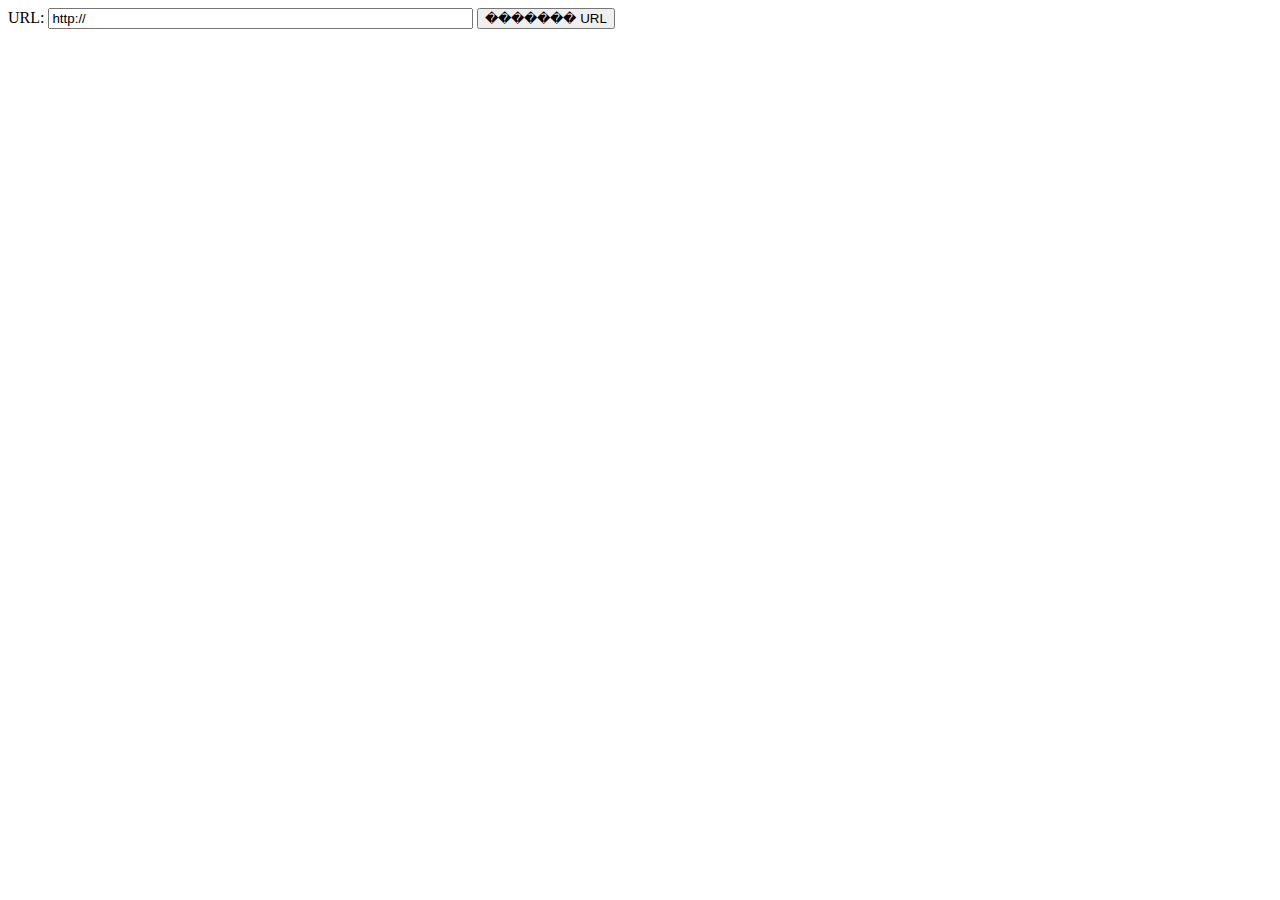
<file: 24_05_den/site/form/123.html>
<HTML>
<HEAD>
<script language="JavaScript"> 
function mailMe( form ) { 
alert(' ������') 
return true; 
} 
</script> 
</HEAD>
  
<BODY>
<form name="testform" method="POST" action="mailto:"protus@ua.fm"?subject=���� ����" onSubmit="return mailMe( this.form )" enctype="text/plain" encoding="windows-1251">
URL: 
<input type="text" name="URL" value="http://" size=50> 
<input type="submit" value="������� URL"> 
</form> 
</BODY>
  
</HTML>
</file>
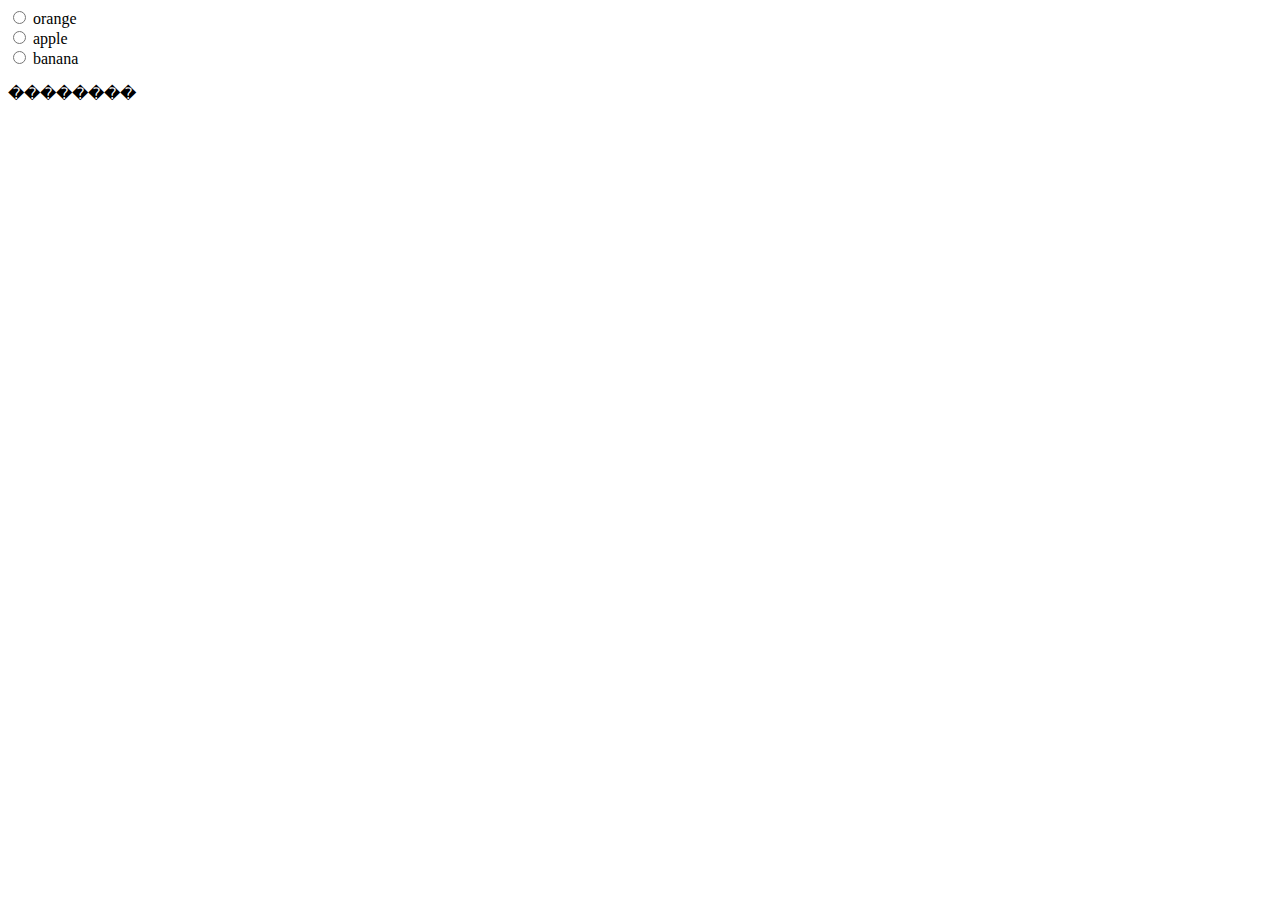
<file: 24_05_den/site/temp/chto vibrano.html>
<html>
<head>
  <style>

</style>
  <script src="http://code.jquery.com/jquery-1.9.1.js"></script>
</head>
<body>
 
<form>
  <div>
    <input type="radio" name="fruit" value="orange" id="orange">
    <label for="orange">orange</label>
  </div>
  <div>
    <input type="radio" name="fruit" value="apple" id="apple">
    <label for="apple">apple</label>
  </div>
  <div>
    <input type="radio" name="fruit" value="banana" id="banana">
    <label for="banana">banana</label>
  </div>
  <div id="log"></div>
</form>
 
<a onclick="toggle(hidden_content)">��������</a>

<div id="hidden_content" style="display: none;">��� �� �</div>


 

    






<script>

function toggle(el) {

el.style.display = (el.style.display == 'none') ? '' : 'none'

}

</script>

<script>
$( "input" ).on( "click", function() {
  $("#log" ).html( $("input:checked").val() + " is checked!" );
});
</script>
 
</body>
</html>
</file>
